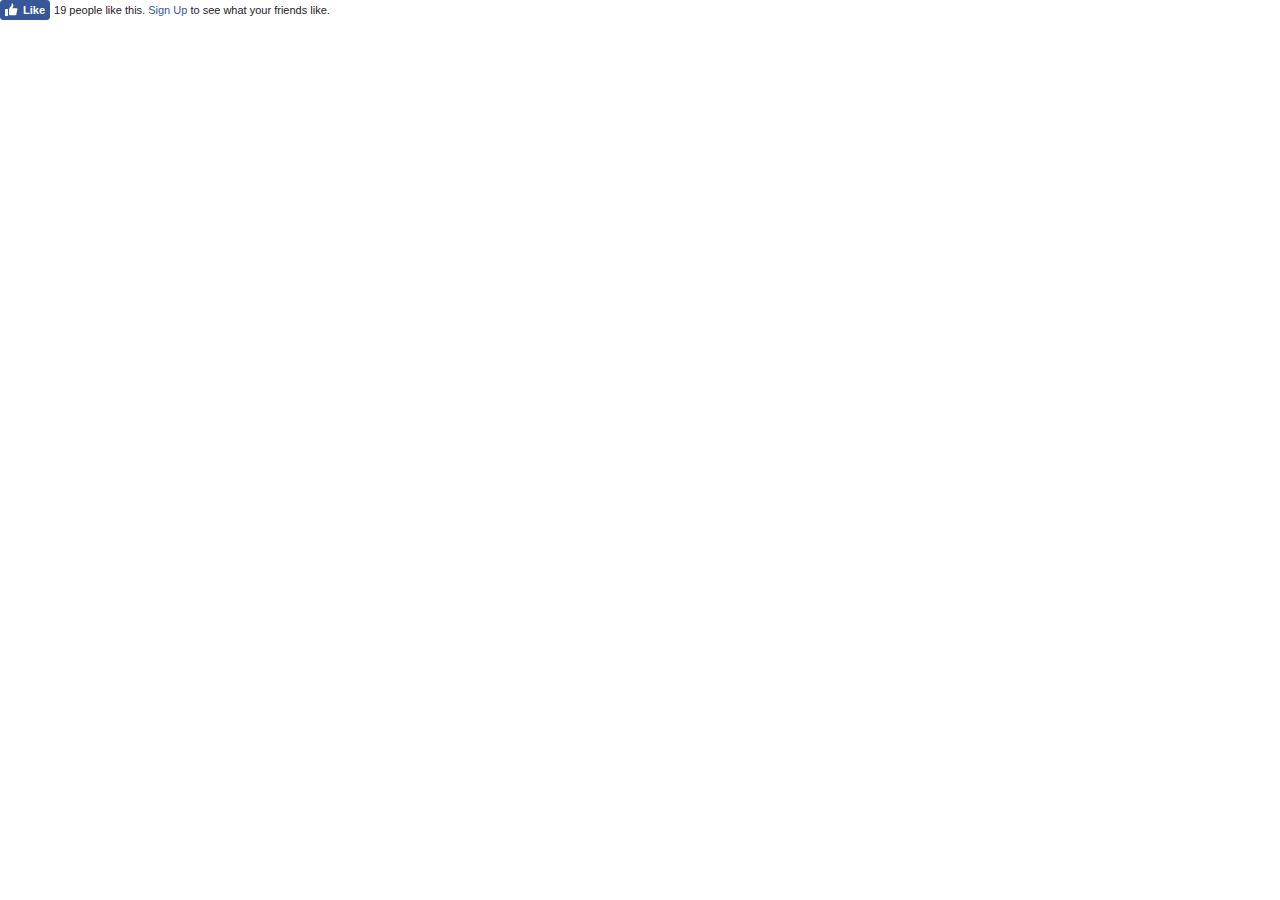
<file: iOS-Web-View/iOS-Web-View/Resources/http/Rise UP Inc. (Rise Up)_files/like.html>
<!DOCTYPE html>
<!-- saved from url=(0412)https://www.facebook.com/v2.0/plugins/like.php?action=like&app_id=&channel=https%3A%2F%2Fstaticxx.facebook.com%2Fconnect%2Fxd_arbiter%2Fr%2FlY4eZXm_YWu.js%3Fversion%3D42%23cb%3Df381b6931adb14%26domain%3Dr-up.jp%26origin%3Dhttps%253A%252F%252Fr-up.jp%252Ff20b6ec0e0637c%26relation%3Dparent.parent&container_width=183&href=https%3A%2F%2Fr-up.jp%2F&layout=standard&locale=en_US&sdk=joey&share=false&show_faces=false -->
<html lang="en" id="facebook" class="svg no_js"><head><meta http-equiv="Content-Type" content="text/html; charset=UTF-8"><meta name="referrer" content="origin-when-crossorigin" id="meta_referrer"><script>__DEV__=0;</script><title>Facebook</title><style>._32qa button{opacity:.4}._59ov{height:100%;height:910px;position:relative;top:-10px;width:100%}._5ti_{background-size:cover;height:100%;width:100%}._5tj2{height:900px}._2mm3 ._5a8u .uiBoxGray{background:#fff;margin:0;padding:12px}._2494{height:100vh}._2495{margin-top:-10px;top:10px}body.plugin{background:transparent;font-family:Helvetica, Arial, sans-serif;line-height:1.28;overflow:hidden;-webkit-text-size-adjust:none}.plugin,.plugin button,.plugin input,.plugin label,.plugin select,.plugin td,.plugin textarea{font-size:11px}body{background:#fff;color:#1d2129;direction:ltr;line-height:1.34;margin:0;padding:0;unicode-bidi:embed}body,button,input,label,select,td,textarea{font-family:Helvetica, Arial, sans-serif;font-size:12px}h1,h2,h3,h4,h5,h6{color:#1d2129;font-size:13px;margin:0;padding:0}h1{font-size:14px}h4,h5,h6{font-size:12px}p{margin:1em 0}a{color:#365899;cursor:pointer;text-decoration:none}button{margin:0}a:hover{text-decoration:underline}img{border:0}td,td.label{text-align:left}dd{color:#000}dt{color:#777}ul{list-style-type:none;margin:0;padding:0}abbr{border-bottom:none;text-decoration:none}hr{background:#d9d9d9;border-width:0;color:#d9d9d9;height:1px}.clearfix:after{clear:both;content:".";display:block;font-size:0;height:0;line-height:0;visibility:hidden}.clearfix{zoom:1}.datawrap{word-wrap:break-word}.word_break{display:inline-block}.flexchildwrap{min-width:0;word-wrap:break-word}.ellipsis{overflow:hidden;text-overflow:ellipsis;white-space:nowrap}.aero{opacity:.5}.column{float:left}.center{margin-left:auto;margin-right:auto}#facebook .hidden_elem{display:none !important}#facebook .invisible_elem{visibility:hidden}#facebook .accessible_elem{clip:rect(1px 1px 1px 1px);clip:rect(1px, 1px, 1px, 1px);height:1px;overflow:hidden;position:absolute;white-space:nowrap;width:1px}.direction_ltr{direction:ltr}.direction_rtl{direction:rtl}.text_align_ltr{text-align:left}.text_align_rtl{text-align:right}.pluginFontArial,.pluginFontArial button,.pluginFontArial input,.pluginFontArial label,.pluginFontArial select,.pluginFontArial td,.pluginFontArial textarea{font-family:Arial, sans-serif}.pluginFontLucida,.pluginFontLucida button,.pluginFontLucida input,.pluginFontLucida label,.pluginFontLucida select,.pluginFontLucida td,.pluginFontLucida textarea{font-family:Lucida Grande, sans-serif}.pluginFontSegoe,.pluginFontSegoe button,.pluginFontSegoe input,.pluginFontSegoe label,.pluginFontSegoe select,.pluginFontSegoe td,.pluginFontSegoe textarea{font-family:Segoe UI, sans-serif}.pluginFontTahoma,.pluginFontTahoma button,.pluginFontTahoma input,.pluginFontTahoma label,.pluginFontTahoma select,.pluginFontTahoma td,.pluginFontTahoma textarea{font-family:Tahoma, sans-serif}.pluginFontTrebuchet,.pluginFontTrebuchet button,.pluginFontTrebuchet input,.pluginFontTrebuchet label,.pluginFontTrebuchet select,.pluginFontTrebuchet td,.pluginFontTrebuchet textarea{font-family:Trebuchet MS, sans-serif}.pluginFontVerdana,.pluginFontVerdana button,.pluginFontVerdana input,.pluginFontVerdana label,.pluginFontVerdana select,.pluginFontVerdana td,.pluginFontVerdana textarea{font-family:Verdana, sans-serif}.pluginFontHelvetica,.pluginFontHelvetica button,.pluginFontHelvetica input,.pluginFontHelvetica label,.pluginFontHelvetica select,.pluginFontHelvetica td,.pluginFontHelvetica textarea{font-family:Helvetica, Arial, sans-serif}._2phz{padding:4px}._2ph-{padding:8px}._2ph_{padding:12px}._2pi0{padding:16px}._2pi1{padding:20px}._40c7{padding:24px}._2o1j{padding:36px}._2pi2{padding-bottom:4px;padding-top:4px}._2pi3{padding-bottom:8px;padding-top:8px}._2pi4{padding-bottom:12px;padding-top:12px}._2pi5{padding-bottom:16px;padding-top:16px}._2pi6{padding-bottom:20px;padding-top:20px}._2o1k{padding-bottom:24px;padding-top:24px}._2o1l{padding-bottom:36px;padding-top:36px}._2pi7{padding-left:4px;padding-right:4px}._2pi8{padding-left:8px;padding-right:8px}._2pi9{padding-left:12px;padding-right:12px}._2pia{padding-left:16px;padding-right:16px}._2pib{padding-left:20px;padding-right:20px}._2o1m{padding-left:24px;padding-right:24px}._2o1n{padding-left:36px;padding-right:36px}._2pic{padding-top:4px}._2pid{padding-top:8px}._2pie{padding-top:12px}._2pif{padding-top:16px}._2pig{padding-top:20px}._2owm{padding-top:24px}._2pih{padding-right:4px}._2pii{padding-right:8px}._2pij{padding-right:12px}._2pik{padding-right:16px}._2pil{padding-right:20px}._31wk{padding-right:24px}._2phb{padding-right:32px}._2pim{padding-bottom:4px}._2pin{padding-bottom:8px}._2pio{padding-bottom:12px}._2pip{padding-bottom:16px}._2piq{padding-bottom:20px}._2o1p{padding-bottom:24px}._4gao{padding-bottom:32px}._2pir{padding-left:4px}._2pis{padding-left:8px}._2pit{padding-left:12px}._2piu{padding-left:16px}._2piv{padding-left:20px}._2o1q{padding-left:24px}._2o1r{padding-left:36px}._51mz{border:0;border-collapse:collapse;border-spacing:0}._5f0n{table-layout:fixed;width:100%}.uiGrid .vTop{vertical-align:top}.uiGrid .vMid{vertical-align:middle}.uiGrid .vBot{vertical-align:bottom}.uiGrid .hLeft{text-align:left}.uiGrid .hCent{text-align:center}.uiGrid .hRght{text-align:right}._51mx:first-child>._51m-{padding-top:0}._51mx:last-child>._51m-{padding-bottom:0}._51mz ._51mw{padding-right:0}._51mz ._51m-:first-child{padding-left:0}._5f0v{outline:none}._3oxt{outline:1px dotted #3b5998;outline-color:invert}.webkit ._3oxt{outline:5px auto #5b9dd9}.win.webkit ._3oxt{outline-color:#e59700}._4qba{font-style:normal}._4qbb,._4qbc,._4qbd{background:none;font-style:normal;padding:0;width:auto}._4qbd{border-bottom:1px solid #f99}._4qbb,._4qbc{border-bottom:1px solid #999}._4qbb:hover,._4qbc:hover,._4qbd:hover{background-color:#fcc;border-top:1px solid #ccc;cursor:help}.uiLayer{outline:none}form{margin:0;padding:0}label{color:#666;cursor:default;font-weight:bold;vertical-align:middle}label input{font-weight:normal}textarea,.inputtext,.inputpassword{border:1px solid #bdc7d8;margin:0;padding:3px;-webkit-appearance:none;-webkit-border-radius:0}textarea{max-width:100%}select{border:1px solid #bdc7d8;padding:2px}.inputtext,.inputpassword{padding-bottom:4px}.inputtext:invalid,.inputpassword:invalid{box-shadow:none}.inputradio{padding:0;margin:0 5px 0 0;vertical-align:middle}.inputcheckbox{border:0;vertical-align:middle}.inputbutton,.inputsubmit{border-style:solid;border-width:1px;border-color:#dddfe2 #0e1f5b #0e1f5b #d9dfea;background-color:#3b5998;color:#fff;padding:2px 15px 3px 15px;text-align:center}.inputsubmit_disabled{background-color:#999;border-bottom:1px solid #000;border-right:1px solid #666;color:#fff}.inputaux{background:#e9ebee;border-color:#e9ebee #666 #666 #e7e7e7;color:#000}.inputaux_disabled{color:#999}.inputsearch{background:#ffffff url(https://www.facebook.com/rsrc.php/v3/yL/r/unHwF9CkMyM.png) no-repeat left 4px;padding-left:17px}.inlineBlock{display:inline-block;zoom:1}._2tga{background:#4267b2;border:1px solid #4267b2;color:#fff;cursor:pointer;font-family:Helvetica, Arial, sans-serif;-webkit-font-smoothing:antialiased;margin:0;-webkit-user-select:none;white-space:nowrap}._2tga.active{background:#4080ff;border:1px solid #4080ff}._2tga._4kae.active,._2tga._4kae.active:hover{background:#577fbc;border:1px solid #577fbc}._2tga._49ve{border-radius:3px;font-size:11px;height:20px;padding:0 0 0 2px}.chrome ._2tga._49ve{padding-bottom:1px}._2tga._3e2a{border-radius:4px;font-size:13px;height:28px;padding:0 4px 0 6px}._2tga._5n6f{border-top-left-radius:0;border-top-right-radius:0}._2tga:hover{background:#365899;border:1px solid #365899}._2tga:active{background:#577fbc;border:1px solid #577fbc}._2tga:focus{outline-color:transparent;outline-style:none}._2tga.active:hover{background:#4080ff;border:1px solid #4080ff}._11qm{background:#fff;border:1px solid #ced0d4;color:#4267b2}._11qm:hover{background:#f6f7f9;border:1px solid #ced0d4}._11qm.active{border:1px solid #4080ff;color:#fff}._3oi2{background:#0084ff;border:1px solid #0084ff;color:#fff}._3oi2:hover{background:#0077e5;border:1px solid #0077e5}._3e2a ._3jn-{position:relative;top:-1px}._3jn-{height:16px;vertical-align:middle;width:16px}._3jn_{background:none;display:none;height:28px;left:-6px;position:absolute;top:-6px;width:28px}@keyframes burst{from{background-position:0 0}to{background-position:-616px 0}}._2tga.is_animating ._3jn_{animation:burst .24s steps(22) forwards;background:url(https://www.facebook.com/rsrc.php/v3/ys/r/B4-pzLJTRP0.png) no-repeat;background-position:0 0;background-size:616px 28px;display:inline-block;zoom:1}._49ve._2tga.is_animating ._3jn_{left:-6px;position:relative;top:-6px}._49vg,._5n2y{vertical-align:middle}._2tga ._5n2y,._2tga.active ._49vg,._2tga.active.is_animating ._5n2y{display:none}._2tga ._49vg,._2tga.active ._5n2y,._2tga.active:hover ._4kag{display:inline-block;zoom:1}#facebook ._2tga span._49vh,#facebook ._2tga span._5n6h,._49vh,._5n6h{font-family:Helvetica, Arial, sans-serif;vertical-align:middle}._49vh{font-weight:bold}._5n6h{font-weight:normal}._5n6j{border-radius:3px;height:20px;line-height:20px}._5n6k{border-radius:4px;height:30px;line-height:30px}._5n6l{background:#fff;border:1px solid #90949c;border-bottom:none;border-bottom-left-radius:0;border-bottom-right-radius:0;box-sizing:border-box;color:#1d2129;text-align:center;width:100%}._2tga ._1pbq{height:16px;width:16px}.no_svg ._2tga ._1pbq,.svg ._2tga ._1pbs{display:none}._2n-v ._49vh{padding-left:2px}._4mr9{-webkit-touch-callout:none;-webkit-user-select:none}._4mra{-webkit-touch-callout:default;-webkit-user-select:auto}._li._li._li{overflow:initial}._42ft{cursor:pointer;display:inline-block;text-decoration:none;white-space:nowrap}._42ft:hover{text-decoration:none}._42ft+._42ft{margin-left:4px}._42fr,._42fs{cursor:default}._2agf{word-wrap:normal}._2agf._4o_4{display:inline-flex}._55pe{display:inline-block;overflow:hidden;text-overflow:ellipsis;vertical-align:top;white-space:nowrap}.textMetrics{border:none;height:1px;overflow:hidden;padding:0;position:absolute;top:-9999999px}.textMetricsInline{white-space:pre}._1f8a{display:inline;float:left}._1f8b{float:left}</style><script>window.ServerJSQueue=function(){var a=[],b,c;return{add:function(d){if(!b)a.push(d);else typeof d==="function"?d():b.handle(d)},run:function(){if(!window.require)return;var d;c=window.require("ServerJSDefine");for(d=0;d<a.length;d++)if(a[d].define&&typeof a[d]!=="function"){c.handleDefines(a[d].define);delete a[d].define}b=new(window.require("ServerJS"))();for(d=0;d<a.length;d++)typeof a[d]==="function"?a[d]():b.handle(a[d])}}}();document.write=function(){};window.onloadRegister_DEPRECATED=function(){};window.onafterloadRegister_DEPRECATED=function(){};window.ServerJSAsyncLoader=function(){var a=false,b=false,c={loaded:1,complete:1},d=function(){},e=document,f=false,g=false;function h(){if(e.readyState in c){e.detachEvent("onreadystatechange",h);d("t_domcontent")}}function i(){if(!g&&window._cavalry&&a&&b){d("t_layout");d("t_onload");d("t_paint");_cavalry.send();g=true}}function j(){if(!f&&b){f=true;ServerJSQueue.run()}}function k(o,p){if("onreadystatechange"in o)o.onreadystatechange=function(){if(o.readyState in c){o.onreadystatechange=null;p()}};else if(o.addEventListener){var q=function(){p();o.removeEventListener("load",q,false)};o.addEventListener("load",q,false)}}function l(o){var p=e.createElement("script");if(p.readyState&&p.readyState==="uninitialized"){k(p,function(){b=true;i()});p.src=o;return true}else if(typeof XMLHttpRequest!=="undefined"){var q=new XMLHttpRequest();if("withCredentials"in q){q.onloadend=function(){b=true;i()};q.open("GET",o,true);q.send(null);return true}}}function m(){e.onkeydown=e.onmouseover=e.onclick=onfocus=null;ServerJSAsyncLoader.execute()}function n(){if(e.body.offsetWidth===0||e.body.offsetHeight===0)m()}if(window._cavalry){d=function(o){_cavalry.log(o)};if(window.addEventListener)window.addEventListener("DOMContentLoaded",function(){d("t_domcontent")},false);else if(e.attachEvent)e.attachEvent("onreadystatechange",h)}window.onload=function(){a=true;j();i()};return{ondemandjs:null,run:function(o){this.file=o;this.execute()},load:function(o){this.file=o;if(!l(o)){this.run(o);return}window.onload=function(){a=true;i();n()};e.onkeydown=e.onmouseover=e.onclick=onfocus=m},execute:function(o){var p=e.createElement("script");p.src=ServerJSAsyncLoader.file;p.async=true;k(p,function(){b=true;j();o&&o();i()});e.getElementsByTagName("head")[0].appendChild(p)},wakeUp:function(o,p,q){function r(){window.require("Arbiter").inform(o,p,q)}if(f)r();else this.execute(r)}}}();ServerJSAsyncLoader.load("https:\/\/www.facebook.com\/rsrc.php\/v3ijLc4\/y5\/l\/en_US\/ABUULjdp61u.js");</script><script>ServerJSQueue.add(function(){requireLazy(["gkx"], function(gkx) {gkx.add({"AT4kYIk7PhRqUACJJM8qs58t-WNCoM2ZYe35b1xv03xf3OtmC7RfXVIT9hWB6yTOgfA":{"result":false,"hash":"AT521CwGxUK0ZrB8"},"AT6ospK-Tdqu5qRhy-TcAU0nIA_ctyO-ghWqmAEjf7bDt3FzGNFL8C4Kn6qbsJrp6oPJYeq6bUEntlvCEgoH4eYQlTJ0DsJar1ZABa0GLxyieQ":{"result":true,"hash":"AT7bVVRhTBqhLJ8u"},"AT6Afdq0Tt2jEesGOMGnSRKoZIl2eQfQBS7ISXiYFG3RHN4ykkPiZeyWuKALtD0ObEVGeeZuAFKdYpfxlBzUUPkd":{"result":false,"hash":"AT6tCPBIsGnlA-Zb"},"AT7IsskI4XB9V3_ZpKFnRxAvs6BVPIgSDbDcq24b8ToUAOY2pCaSzuagN7f_cNx9vGp7vgNftn1_SRfogFUNGS0K":{"result":false,"hash":"AT7rP3D-h22jE8p3"},"AT52sTP_5lkBPKbNz2mUZWsbcEDkBzQg0lQckIsVf32rCwFPbCAUTv2-qAeYwt3QMKM":{"result":false,"hash":"AT6TbBzTXgdxa6bi"},"AT68bJwSI-83elN-7JSMMH9zt32KbiF6pW-XMlf6NViAJ3CbAk_16Vq8cK1tl1029_ApvFwINR8hmoci3nMKFTDhDCBp1wrvYQbOKq0pCjZpqA":{"result":false,"hash":"AT51oosjsZBoROFQ"},"AT6DanO60hgFT7juQEF_b5acv5amdrLzodvaFbz5tWF8DGQCmmf0_a7wsRZnn4yNp9kI3S6KXc87dzKSPpUSy11k":{"result":false,"hash":"AT5LNCFxo8KU8ROA"}});});});ServerJSQueue.add({"require":[["markJSEnabled"],["lowerDomain"]]});</script><script>(function(){var a=document.createElement("div");a.innerHTML="<svg/>";if(a.firstChild&&a.firstChild.namespaceURI==="http://www.w3.org/2000/svg"){var b=document.documentElement;b.className=b.className.replace("no_svg","svg")}})();</script></head><body dir="ltr" class="plugin _4mr9 chrome webkit mac x1 Locale_en_US"><div class="_li"><div class="pluginSkinLight pluginFontHelvetica"><div><table class="uiGrid _51mz" cellspacing="0" cellpadding="0" id="u_0_0" style="width: 450px;"><tbody><tr class="_51mx"><td class="_51m- _51mw"><table class="uiGrid _51mz" cellspacing="0" cellpadding="0"><tbody><tr class="_51mx"><td class="_51m- vTop hCent"><div><form rel="async" ajaxify="/plugins/like/connect" method="post" action="https://www.facebook.com/plugins/like/connect" onsubmit="return window.Event &amp;&amp; Event.__inlineSubmit &amp;&amp; Event.__inlineSubmit(this,event)" id="u_0_1"><input type="hidden" name="lsd" autocomplete="off"><input type="hidden" autocomplete="off" name="href" value="https://r-up.jp/"><input type="hidden" autocomplete="off" name="new_ui" value="true"><button type="submit" class="inlineBlock _2tga _49ve" title="Like | 株式会社Rise UP (ライズアップ)" id="u_0_2"><div class=""><span class="_3jn- inlineBlock"><span class="_3jn_"></span><span class="_49vg"><svg xmlns="http://www.w3.org/2000/svg" viewBox="0 0 16 16" class="_1pbq" color="#ffffff"><path fill="#ffffff" fill-rule="evenodd" d="M4.55,7 C4.7984,7 5,7.23403636 5,7.52247273 L5,13.4775273
          C5,13.7659636 4.7984,14 4.55,14 L2.45,14 C2.2016,14 2,13.7659636
          2,13.4775273 L2,7.52247273 C2,7.23403636 2.2016,7 2.45,7 L4.55,7 Z
          M6.54470232,13.2 C6.24016877,13.1641086 6.01734614,12.8982791
          6,12.5737979 C6.01734614,12.5737979 6.01344187,9.66805666 6,8.14398693
          C6.01344187,7.61903931 6.10849456,6.68623352 6.39801308,6.27384278
          C7.10556287,5.26600749 7.60281698,4.6079584 7.89206808,4.22570082
          C8.18126341,3.8435016 8.52813047,3.4708734 8.53777961,3.18572676
          C8.55077527,2.80206854 8.53655255,2.79471518 8.53777961,2.35555666
          C8.53900667,1.91639814 8.74565444,1.5 9.27139313,1.5 C9.52544997,1.5
          9.7301456,1.55690094 9.91922413,1.80084547 C10.2223633,2.15596568
          10.4343097,2.71884727 10.4343097,3.60971169 C10.4343097,4.50057612
          9.50989975,6.1729303 9.50815961,6.18 C9.50815961,6.18
          13.5457098,6.17908951 13.5464084,6.18 C14.1635544,6.17587601
          14.5,6.72543196 14.5,7.29718426 C14.5,7.83263667 14.1341135,8.27897346
          13.6539433,8.3540827 C13.9452023,8.49286263 14.1544715,8.82364675
          14.1544715,9.20555417 C14.1544715,9.68159617 13.8293011,10.0782687
          13.3983805,10.1458495 C13.6304619,10.2907572 13.7736931,10.5516845
          13.7736931,10.847511 C13.7736931,11.2459343 13.5138356,11.5808619
          13.1594388,11.6612236 C13.3701582,11.7991865 13.5063617,12.0543945
          13.5063617,12.3429843 C13.5063617,12.7952155 13.1715421,13.1656844
          12.7434661,13.2 L6.54470232,13.2 Z"></path></svg><img class="_1pbs inlineBlock img" src="./lH1ibRl5GKq.png" alt="" width="16" height="16"></span></span><span class="_49vh _2pi7">Like</span></div></button><input type="hidden" autocomplete="off" name="action" value="like"><input type="hidden" autocomplete="off" name="nobootload"><input type="hidden" autocomplete="off" name="iframe_referer" value="https://r-up.jp/"><input type="hidden" autocomplete="off" name="r_ts" value="1519269174"><input type="hidden" autocomplete="off" name="ref"><input type="hidden" autocomplete="off" name="xfbml" value="1"><input type="hidden" autocomplete="off" name="version" value="v2.5"></form></div></td><td class="_51m- _2pir _51mw"><div><span class="hidden_elem" id="u_0_3">You and 19 others like this.</span><span id="u_0_4"><span>19 people like this.</span> <span><a href="https://www.facebook.com/campaign/landing.php?campaign_id=137675572948107&amp;partner_id=r-up.jp&amp;placement=like_plugin&amp;extra_1=https%3A%2F%2Fr-up.jp%2F&amp;extra_2=JP" target="_blank">Sign Up</a> to see what your friends like.</span></span></div></td></tr></tbody></table></td></tr></tbody></table><script>(function(width, height, id, callback, origin, domain) { if(id){var e=document.getElementById(id);if(width!==-1)e.style.width=width+"px";else{width=e.offsetWidth;if(window.getComputedStyle){var computed=getComputedStyle(e);if(computed)width=Math.ceil(parseFloat(computed.width))||e.offsetWidth}}if(height===-1)height=e.offsetHeight}var message="type=resize&cb="+callback+"&width="+width+"&height="+height;; var captures=window.location.hostname.match(/\.(facebook\.sg|facebookcorewwwi\.onion)$/);document.domain=captures?captures[1]:"facebook.com";(function(){var a=window.opener||window.parent,b="fb_xdm_frame_"+location.protocol.replace(":","");function c(){try{a.frames[b].proxyMessage(message,origin)}catch(e){setTimeout(c,100)}}function d(){__fbNative.postMessage(message,origin)}if(window==top&&/FBAN\/\w+;/i.test(navigator.userAgent))if(window.__fbNative&&__fbNative.postMessage)d();else window.addEventListener("fbNativeReady",d);else c()})();; })(450, -1, "u_0_0", "f381b6931adb14", "https:\/\/r-up.jp", "r-up.jp");</script></div></div></div><script>function envFlush(a){function b(c){for(var d in a)c[d]=a[d]}if(window.requireLazy)window.requireLazy(["Env"],b);else{window.Env=window.Env||{};b(window.Env)}}envFlush({"ajaxpipe_token":"AXgJ2sIQXUOVEtXS","no_cookies":1});</script><script>ServerJSQueue.add(function(){requireLazy(["Bootloader"], function(Bootloader) {Bootloader.enableBootload({"ExceptionDialog":{"resources":[],"module":1},"React":{"resources":[],"module":1},"AsyncDOM":{"resources":[],"module":1},"ConfirmationDialog":{"resources":[],"module":1},"Dialog":{"resources":[],"module":1},"QuickSandSolver":{"resources":[],"module":1},"ErrorSignal":{"resources":[],"module":1},"ReactDOM":{"resources":[],"module":1},"KeyEventTypedLogger":{"resources":[],"module":1},"SimpleXUIDialog":{"resources":[],"module":1},"XUIButton.react":{"resources":[],"module":1},"XUIDialogButton.react":{"resources":[],"module":1},"CSSFade":{"resources":[],"module":1},"Banzai":{"resources":[],"module":1},"BanzaiODS":{"resources":[],"module":1},"BanzaiStream":{"resources":[],"module":1},"ResourceTimingBootloaderHelper":{"resources":[],"module":1},"SnappyCompressUtil":{"resources":[],"module":1},"TimeSliceHelper":{"resources":[],"module":1},"AsyncSignal":{"resources":[],"module":1},"XLinkshimLogController":{"resources":[],"module":1},"TimeSliceInteractionsLiteTypedLogger":{"resources":[],"module":1},"WebSpeedInteractionsTypedLogger":{"resources":[],"module":1}});});});</script><script>ServerJSQueue.add({"instances":[["__inst_4a444623_0_0",["PluginConnectButtonResize","__elem_e6069d9f_0_0"],[{"__m":"__elem_e6069d9f_0_0"},null,450],1],["__inst_f1373dba_0_0",["PluginIconButton","__elem_0cdc66ad_0_0"],[{"__m":"__elem_0cdc66ad_0_0"},true,null,null],2]],"elements":[["__elem_e6069d9f_0_0","u_0_0",1],["__elem_835c633a_0_0","u_0_1",1],["__elem_0cdc66ad_0_0","u_0_2",1],["__elem_12bdb042_0_0","u_0_3",1],["__elem_2a23d31e_0_0","u_0_4",1]],"require":[["UnverifiedXD","setChannelUrl",[],["https:\/\/staticxx.facebook.com\/connect\/xd_arbiter\/r\/lY4eZXm_YWu.js?version=42#cb=f381b6931adb14&domain=r-up.jp&origin=https\u00253A\u00252F\u00252Fr-up.jp\u00252Ff20b6ec0e0637c&relation=parent.parent"]],["PluginXDReady"],["__inst_4a444623_0_0"],["PluginReturn","syncPlugins",[],[]],["WebPixelRatio","startDetecting",[],[1]],["PluginConnectButtonWrapIconButton","initializeButton",["__elem_835c633a_0_0","__inst_f1373dba_0_0"],[{"__m":"__elem_835c633a_0_0"},{"__m":"__inst_f1373dba_0_0"},false,false,false,"https:\/\/r-up.jp\/","like","like","Like | \u682a\u5f0f\u4f1a\u793eRise UP (\u30e9\u30a4\u30ba\u30a2\u30c3\u30d7)","Unlike",false]],["__inst_f1373dba_0_0"],["PluginConnection","init",["__elem_12bdb042_0_0","__elem_2a23d31e_0_0"],[[["https:\/\/r-up.jp\/",{"__m":"__elem_12bdb042_0_0"},"hidden_elem","platform\/plugins\/disconnect"],["https:\/\/r-up.jp\/",{"__m":"__elem_2a23d31e_0_0"},"hidden_elem","platform\/plugins\/connect"]]]],["AsyncSignal"],["NavigationMetrics","setPage",[],[{"page":"\/v2.0\/plugins\/like.php","page_type":"widget","page_uri":"https:\/\/www.facebook.com\/plugins\/like.php?action=like&app_id&channel=https\u00253A\u00252F\u00252Fstaticxx.facebook.com\u00252Fconnect\u00252Fxd_arbiter\u00252Fr\u00252FlY4eZXm_YWu.js\u00253Fversion\u00253D42\u002523cb\u00253Df381b6931adb14\u002526domain\u00253Dr-up.jp\u002526origin\u00253Dhttps\u0025253A\u0025252F\u0025252Fr-up.jp\u0025252Ff20b6ec0e0637c\u002526relation\u00253Dparent.parent&container_width=183&href=https\u00253A\u00252F\u00252Fr-up.jp\u00252F&layout=standard&locale=en_US&sdk=joey&share=false&show_faces=false","serverLID":"6525211418257672404"}]]],"define":[["DataStoreConfig",[],{"useExpando":true},2915],["LinkReactUnsafeHrefConfig",[],{"LinkHrefChecker":null},1182],["LinkshimHandlerConfig",[],{"supports_meta_referrer":true,"default_meta_referrer_policy":"origin-when-crossorigin","switched_meta_referrer_policy":"origin","link_react_default_hash":"ATMoDTt4of_CTZv3zJOeXRdjiVWrr1b0ec-DgrlEzj4n3yTYv73SN625bFntBQuOXua_PEC9qwjbvbYDfuKURe-MAzlIr1d8JcTmlRgemB1IJ5op","untrusted_link_default_hash":"ATN88ezODHviyMdGmpUNcAHWb4TLK1IXevcPJL373JME7hnEm86D0dbLkNka-Hmqpe4WeZnCOC8VIQDzYxNJyWWnX_BmR5BkYXzgfGBgcrynKng-","linkshim_host":"l.facebook.com","use_rel_no_opener":true,"always_use_https":true,"onion_always_shim":true,"middle_click_requires_event":true},27],["BootloaderConfig",[],{"jsRetries":null,"jsRetryAbortNum":2,"jsRetryAbortTime":5,"payloadEndpointURI":"https:\/\/www.facebook.com\/ajax\/haste-response\/","assumeNotNonblocking":false,"assumePermanent":false,"skipEndpoint":true},329],["CSSLoaderConfig",[],{"timeout":5000,"modulePrefix":"BLCSS:","loadEventSupported":true},619],["CurrentCommunityInitialData",[],{},490],["CurrentUserInitialData",[],{"USER_ID":"0","ACCOUNT_ID":"0","NAME":"","SHORT_NAME":null,"IS_MESSENGER_ONLY_USER":false},270],["DTSGInitialData",[],{},258],["ISB",[],{},330],["LSD",[],{},323],["SiteData",[],{"server_revision":3665577,"client_revision":3665577,"tier":"","push_phase":"C3","pkg_cohort":"PHASED:plugin_like_pkg","pkg_cohort_key":"__pc","haste_site":"www","be_mode":-1,"be_key":"__be","is_rtl":false,"vip":"157.240.15.35"},317],["SprinkleConfig",[],{"param_name":"jazoest"},2111],["CoreWarningGK",[],{"forceWarning":false},725],["BanzaiConfig",[],{"EXPIRY":86400000,"MAX_SIZE":10000,"MAX_WAIT":150000,"RESTORE_WAIT":150000,"blacklist":["time_spent"],"gks":{"boosted_component":true,"boosted_pagelikes":true,"jslogger":true,"mercury_send_error_logging":true,"platform_oauth_client_events":true,"visibility_tracking":true,"graphexplorer":true,"gqls_web_logging":true,"sticker_search_ranking":true}},7],["UserAgentData",[],{"browserArchitecture":"32","browserFullVersion":"64.0.3282.167","browserMinorVersion":0,"browserName":"Chrome","browserVersion":64,"deviceName":"Unknown","engineName":"WebKit","engineVersion":"537.36","platformArchitecture":"32","platformName":"Mac OS X","platformVersion":"10.13","platformFullVersion":"10.13.3"},527],["ZeroRewriteRules",[],{"rewrite_rules":{},"whitelist":{"\/hr\/r":1,"\/hr\/p":1,"\/zero\/unsupported_browser\/":1,"\/zero\/policy\/optin":1,"\/zero\/optin\/write\/":1,"\/zero\/optin\/legal\/":1,"\/zero\/optin\/free\/":1,"\/about\/privacy\/":1,"\/zero\/toggle\/welcome\/":1,"\/work\/landing":1,"\/work\/login\/":1,"\/work\/email\/":1,"\/ai.php":1,"\/js_dialog_resources\/dialog_descriptions_android.json":1,"\/connect\/jsdialog\/MPlatformAppInvitesJSDialog\/":1,"\/connect\/jsdialog\/MPlatformOAuthShimJSDialog\/":1,"\/connect\/jsdialog\/MPlatformLikeJSDialog\/":1,"\/qp\/interstitial\/":1,"\/qp\/action\/redirect\/":1,"\/qp\/action\/close\/":1,"\/zero\/support\/ineligible\/":1,"\/zero_balance_redirect\/":1,"\/zero_balance_redirect":1,"\/l.php":1,"\/lsr.php":1,"\/ajax\/dtsg\/":1,"\/checkpoint\/block\/":1,"\/exitdsite":1,"\/zero\/balance\/pixel\/":1,"\/zero\/balance\/":1,"\/zero\/balance\/carrier_landing\/":1,"\/tr":1,"\/tr\/":1,"\/sem_campaigns\/sem_pixel_test\/":1,"\/bookmarks\/flyout\/body\/":1,"\/zero\/subno\/":1,"\/confirmemail.php":1,"\/policies\/":1}},1478],["AsyncRequestConfig",[],{"retryOnNetworkError":"1","logAsyncRequest":false,"immediateDispatch":false,"useFetchStreamAjaxPipeTransport":false},328],["PromiseUsePolyfillSetImmediateGK",[],{"www_always_use_polyfill_setimmediate":false},2190],["TimeSliceInteractionSV",[],{"on_demand_reference_counting":true,"on_demand_profiling_counters":true,"default_rate":1000,"lite_default_rate":100,"interaction_to_coinflip":{"ADS_INTERFACES_INTERACTION":1,"ads_perf_scenario":1,"ads_wait_time":1,"async_request":0,"video_psr":1000000,"video_stall":2500000,"snowlift_open_autoclosed":0,"Event":100,"cms_editor":1,"page_messaging_shortlist":1,"ffd_chart_loading":1,"pixelcloud_view_performance":25,"internsearch_initial_page_load":1,"tasks_initial_page_load":10,"tasks_initial_page_load_modern":10,"watch_carousel_left_scroll":1,"watch_carousel_right_scroll":1,"watch_sections_load_more":1,"watch_discover_scroll":1,"fbpkg_ui":1,"sevmanager_powersearch_initial_page_load":10,"backbone_ui":1},"interaction_to_lite_coinflip":{"ADS_INTERFACES_INTERACTION":0,"ads_perf_scenario":0,"ads_wait_time":0,"Event":1,"video_psr":0,"video_stall":0},"enable_heartbeat":true,"maxBlockMergeDuration":0,"maxBlockMergeDistance":0,"user_timing_coinflip":50,"enable_banzai_stream":true,"banzai_stream_coinflip":1,"compression_enabled":true,"ref_counting_fix":true,"ref_counting_cont_fix":false,"also_record_new_timeslice_format":false},2609],["SessionNameConfig",[],{"seed":"0nyr"},757],["ZeroCategoryHeader",[],{},1127],["TrackingConfig",[],{"domain":"https:\/\/pixel.facebook.com"},325],["BigPipeExperiments",[],{"link_images_to_pagelets":false},907],["KSConfig",[],{"killed":{"__set":["POCKET_MONSTERS_CREATE","POCKET_MONSTERS_DELETE","VIDEO_DIMENSIONS_FROM_PLAYER_IN_UPLOAD_DIALOG","PREVENT_INFINITE_URL_REDIRECT","POCKET_MONSTERS_UPDATE_NAME","FIM_IPATCH_DEVICE_LIST_LOAD_CIRCUIT_INFO_PER_DEVICE"]}},2580],["ErrorSignalConfig",[],{"uri":"https:\/\/error.facebook.com\/common\/scribe_endpoint.php"},319],["ServerNonce",[],{"ServerNonce":"Zu23dx9kJUX3Ra533xE0G8"},141],["HotReloadConfig",[],{"isEnabled":false},2649],["ReactFiberErrorLoggerConfig",[],{"bugNubClickTargetClassName":null,"enableDialog":false},2115],["ServiceWorkerBackgroundSyncBanzaiGK",[],{"sw_background_sync_banzai":false},1621],["CookieCoreConfig",[],{"a11y":{},"act":{},"c_user":{},"ddid":{"p":"\/deferreddeeplink\/","t":2419200},"dpr":{"t":604800},"js_ver":{"t":604800},"locale":{"t":604800},"lh":{"t":604800},"m_pixel_ratio":{"t":604800},"noscript":{},"pnl_data2":{"t":2},"presence":{},"rdir":{},"sW":{},"sfau":{},"wd":{"t":604800},"x-referer":{},"x-src":{"t":1}},2104],["FbtLogger",[],{"logger":null},288],["FbtQTOverrides",[],{"overrides":{}},551],["FbtResultGK",[],{"shouldReturnFbtResult":true,"inlineMode":"NO_INLINE"},876],["IntlHoldoutGK",[],{"inIntlHoldout":false},2827],["IntlViewerContext",[],{"GENDER":3},772],["NumberFormatConfig",[],{"decimalSeparator":".","numberDelimiter":",","minDigitsForThousandsSeparator":4,"switchImplementationGK":true,"standardDecimalPatternInfo":{"primaryGroupSize":3,"secondaryGroupSize":3},"numberingSystemData":null},54],["IntlPhonologicalRules",[],{"meta":{"\/_B\/":"([.,!?\\s]|^)","\/_E\/":"([.,!?\\s]|$)"},"patterns":{"\/\u0001(.*)('|&#039;)s\u0001(?:'|&#039;)s(.*)\/":"\u0001$1$2s\u0001$3","\/_\u0001([^\u0001]*)\u0001\/":"javascript"}},1496],["EventConfig",[],{"sampling":{"bandwidth":0,"play":0,"playing":0,"progress":0,"pause":0,"ended":0,"seeked":0,"seeking":0,"waiting":0,"loadedmetadata":0,"canplay":0,"selectionchange":0,"change":0,"timeupdate":2000000,"adaptation":0,"focus":0,"blur":0,"load":0,"error":0,"message":0,"abort":0,"storage":0,"scroll":200000,"mousemove":20000,"mouseover":10000,"mouseout":10000,"mousewheel":1,"MSPointerMove":10000,"keydown":0.1,"click":0.02,"mouseup":0.02,"__100ms":0.001,"__default":5000,"__min":100,"__interactionDefault":200,"__eventDefault":100000},"page_sampling_boost":1,"interaction_regexes":{"BlueBarAccountChevronMenu":" _5lxs(?: .*)?$","BlueBarHomeButton":" _bluebarLinkHome__interaction-root(?: .*)?$","BlueBarProfileLink":" _1k67(?: .*)?$","ReactComposerSproutMedia":" _1pnt(?: .*)?$","ReactComposerSproutAlbum":" _1pnu(?: .*)?$","ReactComposerSproutNote":" _3-9x(?: .*)?$","ReactComposerSproutLocation":" _1pnv(?: .*)?$","ReactComposerSproutActivity":" _1pnz(?: .*)?$","ReactComposerSproutPeople":" _1pn-(?: .*)?$","ReactComposerSproutLiveVideo":" _5tv7(?: .*)?$","ReactComposerSproutMarkdown":" _311p(?: .*)?$","ReactComposerSproutFormattedText":" _mwg(?: .*)?$","ReactComposerSproutSticker":" _2vri(?: .*)?$","ReactComposerSproutSponsor":" _5t5q(?: .*)?$","ReactComposerSproutEllipsis":" _1gr3(?: .*)?$","ReactComposerSproutContactYourRepresentative":" _3cnv(?: .*)?$","ReactComposerSproutFunFact":" _2_xs(?: .*)?$","TextExposeSeeMoreLink":" see_more_link(?: .*)?$","SnowliftBigCloseButton":"(?: _xlt(?: .*)? _418x(?: .*)?$| _418x(?: .*)? _xlt(?: .*)?$)","SnowliftPrevPager":"(?: snowliftPager(?: .*)? prev(?: .*)?$| prev(?: .*)? snowliftPager(?: .*)?$)","SnowliftNextPager":"(?: snowliftPager(?: .*)? next(?: .*)?$| next(?: .*)? snowliftPager(?: .*)?$)","SnowliftFullScreenButton":"#fbPhotoSnowliftFullScreenSwitch .*","PrivacySelectorMenu":"(?: _57di(?: .*)? _2wli(?: .*)?$| _2wli(?: .*)? _57di(?: .*)?$)","ReactComposerFeedXSprouts":" _nh6(?: .*)?$","SproutsComposerStatusTab":" _sg1(?: .*)?$","SproutsComposerLiveVideoTab":" _sg1(?: .*)?$","SproutsComposerAlbumTab":" _sg1(?: .*)?$","composerAudienceSelector":" _ej0(?: .*)?$","FeedHScrollAttachmentsPrevPager":" _1qqy(?: .*)?$","FeedHScrollAttachmentsNextPager":" _1qqz(?: .*)?$","fbFeedPageletStory":"(?: _5jmm(?: .*)? _5pat(?: .*)? _3lb4(?: .*)?$| _5pat(?: .*)? _5jmm(?: .*)? _3lb4(?: .*)?$| _3lb4(?: .*)? _5jmm(?: .*)? _5pat(?: .*)?$| _5jmm(?: .*)? _3lb4(?: .*)? _5pat(?: .*)?$| _5pat(?: .*)? _3lb4(?: .*)? _5jmm(?: .*)?$| _3lb4(?: .*)? _5pat(?: .*)? _5jmm(?: .*)?$)","DockChatTabFlyout":" fbDockChatTabFlyout(?: .*)?$","PrivacyLiteJewel":" _59fc(?: .*)?$","ActorSelector":" _6vh(?: .*)?$","LegacyMentionsInput":"(?: ReactLegacyMentionsInput(?: .*)? uiMentionsInput(?: .*)? _2xwx(?: .*)?$| uiMentionsInput(?: .*)? ReactLegacyMentionsInput(?: .*)? _2xwx(?: .*)?$| _2xwx(?: .*)? ReactLegacyMentionsInput(?: .*)? uiMentionsInput(?: .*)?$| ReactLegacyMentionsInput(?: .*)? _2xwx(?: .*)? uiMentionsInput(?: .*)?$| uiMentionsInput(?: .*)? _2xwx(?: .*)? ReactLegacyMentionsInput(?: .*)?$| _2xwx(?: .*)? uiMentionsInput(?: .*)? ReactLegacyMentionsInput(?: .*)?$)","UFIActionLinksEmbedLink":" _2g1w(?: .*)?$","UFIPhotoAttachLink":" UFIPhotoAttachLinkWrapper(?: .*)?$","UFILikeLink":"(?: UFILikeLink(?: .*)? _48-k(?: .*)?$| _48-k(?: .*)? UFILikeLink(?: .*)?$)","UFIMentionsInputProxy":" _1osa(?: .*)?$","UFIMentionsInputDummy":" _1osc(?: .*)?$","UFIOrderingModeSelector":" _3scp(?: .*)?$","UFIPager":"(?: UFIPagerRow(?: .*)? UFIRow(?: .*)?$| UFIRow(?: .*)? UFIPagerRow(?: .*)?$)","UFIReplyRow":"(?: UFIReplyRow(?: .*)? UFICommentReply(?: .*)?$| UFICommentReply(?: .*)? UFIReplyRow(?: .*)?$)","UFIReplySocialSentence":" UFIReplySocialSentenceRow(?: .*)?$","UFIShareLink":" _5f9b(?: .*)?$","UFIStickerButton":" UFICommentStickerButton(?: .*)?$","MentionsInput":" _5yk1(?: .*)?$","FantaChatTabRoot":" _3_9e(?: .*)?$","SnowliftViewableRoot":" _2-sx(?: .*)?$","ReactBlueBarJewelButton":" _5fwr(?: .*)?$","UFIReactionsDialogLayerImpl":" _1oxk(?: .*)?$","UFIReactionsLikeLinkImpl":" _4x9_(?: .*)?$","UFIReactionsLinkImplRoot":" _khz(?: .*)?$","Reaction":" _iuw(?: .*)?$","UFIReactionsMenuImpl":" _iu-(?: .*)?$","UFIReactionsSpatialReactionIconContainer":" UFICommentStickerButton(?: .*)?$","VideoComponentPlayButton":" _bsl(?: .*)?$","FeedOptionsPopover":" _b1e(?: .*)?$","UFICommentLikeCount":" UFICommentLikeButton(?: .*)?$","UFICommentLink":" _5yxe(?: .*)?$","ChatTabComposerInputContainer":" _552h(?: .*)?$","ChatTabHeader":" _15p4(?: .*)?$","DraftEditor":" _5rp7(?: .*)?$","ChatSideBarDropDown":" _5vm9(?: .*)?$","SearchBox":" _539-(?: .*)?$","ChatSideBarLink":" _55ln(?: .*)?$","MessengerSearchTypeahead":" _3rh8(?: .*)?$","NotificationListItem":" _33c(?: .*)?$","MessageJewelListItem":" messagesContent(?: .*)?$","Messages_Jewel_Button":" _3eo8(?: .*)?$","Notifications_Jewel_Button":" _3eo9(?: .*)?$","snowliftopen":" _342u(?: .*)?$","NoteTextSeeMoreLink":" _3qd_(?: .*)?$","fbFeedOptionsPopover":" _1he6(?: .*)?$","Requests_Jewel_Button":" _3eoa(?: .*)?$","UFICommentActionLinkAjaxify":" _15-3(?: .*)?$","UFICommentActionLinkRedirect":" _15-6(?: .*)?$","UFICommentActionLinkDispatched":" _15-7(?: .*)?$","UFICommentCloseButton":" _36rj(?: .*)?$","UFICommentActionsRemovePreview":" _460h(?: .*)?$","UFICommentActionsReply":" _460i(?: .*)?$","UFICommentActionsSaleItemMessage":" _460j(?: .*)?$","UFICommentActionsAcceptAnswer":" _460k(?: .*)?$","UFICommentActionsUnacceptAnswer":" _460l(?: .*)?$","UFICommentReactionsLikeLink":" _3-me(?: .*)?$","UFICommentMenu":" _1-be(?: .*)?$","UFIMentionsInputFallback":" _289b(?: .*)?$","UFIMentionsInputComponent":" _289c(?: .*)?$","UFIMentionsInputProxyInput":" _432z(?: .*)?$","UFIMentionsInputProxyDummy":" _432-(?: .*)?$","UFIPrivateReplyLinkMessage":" _14hj(?: .*)?$","UFIPrivateReplyLinkSeeReply":" _14hk(?: .*)?$","ChatCloseButton":" _4vu4(?: .*)?$","ChatTabComposerPhotoUploader":" _13f-(?: .*)?$","ChatTabComposerGroupPollingButton":" _13f_(?: .*)?$","ChatTabComposerGames":" _13ga(?: .*)?$","ChatTabComposerPlan":" _13gb(?: .*)?$","ChatTabComposerFileUploader":" _13gd(?: .*)?$","ChatTabStickersButton":" _13ge(?: .*)?$","ChatTabComposerGifButton":" _13gf(?: .*)?$","ChatTabComposerEmojiPicker":" _13gg(?: .*)?$","ChatTabComposerLikeButton":" _13gi(?: .*)?$","ChatTabComposerP2PButton":" _13gj(?: .*)?$","ChatTabComposerQuickCam":" _13gk(?: .*)?$","ChatTabHeaderAudioRTCButton":" _461a(?: .*)?$","ChatTabHeaderVideoRTCButton":" _461b(?: .*)?$","ChatTabHeaderOptionsButton":" _461_(?: .*)?$","ChatTabHeaderAddToThreadButton":" _4620(?: .*)?$","ReactComposerMediaSprout":" _fk5(?: .*)?$","UFIReactionsBlingSocialSentenceComments":" _-56(?: .*)?$","UFIReactionsBlingSocialSentenceSeens":" _2x0l(?: .*)?$","UFIReactionsBlingSocialSentenceShares":" _2x0m(?: .*)?$","UFIReactionsBlingSocialSentenceViews":" _-5c(?: .*)?$","UFIReactionsBlingSocialSentence":" _-5d(?: .*)?$","UFIReactionsSocialSentence":" _1vaq(?: .*)?$","VideoFullscreenButton":" _39ip(?: .*)?$","Tahoe":" _400z(?: .*)?$","TahoeFromVideoPlayer":" _1vek(?: .*)?$","TahoeFromVideoLink":" _2-40(?: .*)?$","TahoeFromPhoto":" _2ju5(?: .*)?$","FBStoryTrayItem":" _1fvw(?: .*)?$","Mobile_Feed_Jewel_Button":"#feed_jewel .*","Mobile_Requests_Jewel_Button":"#requests_jewel .*","Mobile_Messages_Jewel_Button":"#messages_jewel .*","Mobile_Notifications_Jewel_Button":"#notifications_jewel .*","Mobile_Search_Jewel_Button":"#search_jewel .*","Mobile_Bookmarks_Jewel_Button":"#bookmarks_jewel .*","Mobile_Feed_UFI_Comment_Button_Permalink":" _l-a(?: .*)?$","Mobile_Feed_UFI_Comment_Button_Flyout":" _4qeq(?: .*)?$","Mobile_Feed_UFI_Token_Bar_Flyout":" _4qer(?: .*)?$","Mobile_Feed_UFI_Token_Bar_Permalink":" _4-09(?: .*)?$","Mobile_UFI_Share_Button":" _15kr(?: .*)?$","Mobile_Feed_Photo_Permalink":" _1mh-(?: .*)?$","Mobile_Feed_Video_Permalink":" _65g_(?: .*)?$","Mobile_Feed_Profile_Permalink":" _4kk6(?: .*)?$","ProfileIntroCardAddFeaturedMedia":" _30qr(?: .*)?$"},"interaction_boost":{"SnowliftNextPager":0.2,"ChatSideBarLink":2,"MessengerSearchTypeahead":2,"MessageJewelListItem":2,"Messages_Jewel_Button":2.5,"Notifications_Jewel_Button":1.5,"Tahoe":30},"manual_instrumentation":false,"profile_eager_execution":true,"disable_heuristic":true,"disable_event_profiler":false},1726],["AdsInterfacesSessionConfig",[],{},2393],["ReactGK",[],{"debugRenderPhaseSideEffects":false,"fiberAsyncScheduling":false,"unmountOnBeforeClearCanvas":true},998],["ServiceWorkerBackgroundSyncGK",[],{"background_sync_sw":false},1628],["PlatformVersions",[],{"LATEST":"v2.12","versions":{"UNVERSIONED":"unversioned","V1_0":"v1.0","V2_0":"v2.0","V2_1":"v2.1","V2_2":"v2.2","V2_3":"v2.3","V2_4":"v2.4","V2_5":"v2.5","V2_6":"v2.6","V2_7":"v2.7","V2_8":"v2.8","V2_9":"v2.9","V2_10":"v2.10","V2_11":"v2.11","V2_12":"v2.12"}},1254],["IntlCompactDecimalNumberFormatConfig",[],{"short_patterns":{"3":{"4":{"min_fraction_digits":null,"min_integer_digits":1,"positive_prefix_pattern":"","positive_suffix_pattern":"K","negative_prefix_pattern":"-","negative_suffix_pattern":"K"},"24":{"min_fraction_digits":null,"min_integer_digits":1,"positive_prefix_pattern":"","positive_suffix_pattern":"K","negative_prefix_pattern":"-","negative_suffix_pattern":"K"}},"4":{"4":{"min_fraction_digits":null,"min_integer_digits":2,"positive_prefix_pattern":"","positive_suffix_pattern":"K","negative_prefix_pattern":"-","negative_suffix_pattern":"K"},"24":{"min_fraction_digits":null,"min_integer_digits":2,"positive_prefix_pattern":"","positive_suffix_pattern":"K","negative_prefix_pattern":"-","negative_suffix_pattern":"K"}},"5":{"4":{"min_fraction_digits":null,"min_integer_digits":3,"positive_prefix_pattern":"","positive_suffix_pattern":"K","negative_prefix_pattern":"-","negative_suffix_pattern":"K"},"24":{"min_fraction_digits":null,"min_integer_digits":3,"positive_prefix_pattern":"","positive_suffix_pattern":"K","negative_prefix_pattern":"-","negative_suffix_pattern":"K"}},"6":{"4":{"min_fraction_digits":null,"min_integer_digits":1,"positive_prefix_pattern":"","positive_suffix_pattern":"M","negative_prefix_pattern":"-","negative_suffix_pattern":"M"},"24":{"min_fraction_digits":null,"min_integer_digits":1,"positive_prefix_pattern":"","positive_suffix_pattern":"M","negative_prefix_pattern":"-","negative_suffix_pattern":"M"}},"7":{"4":{"min_fraction_digits":null,"min_integer_digits":2,"positive_prefix_pattern":"","positive_suffix_pattern":"M","negative_prefix_pattern":"-","negative_suffix_pattern":"M"},"24":{"min_fraction_digits":null,"min_integer_digits":2,"positive_prefix_pattern":"","positive_suffix_pattern":"M","negative_prefix_pattern":"-","negative_suffix_pattern":"M"}},"8":{"4":{"min_fraction_digits":null,"min_integer_digits":3,"positive_prefix_pattern":"","positive_suffix_pattern":"M","negative_prefix_pattern":"-","negative_suffix_pattern":"M"},"24":{"min_fraction_digits":null,"min_integer_digits":3,"positive_prefix_pattern":"","positive_suffix_pattern":"M","negative_prefix_pattern":"-","negative_suffix_pattern":"M"}},"9":{"4":{"min_fraction_digits":null,"min_integer_digits":1,"positive_prefix_pattern":"","positive_suffix_pattern":"B","negative_prefix_pattern":"-","negative_suffix_pattern":"B"},"24":{"min_fraction_digits":null,"min_integer_digits":1,"positive_prefix_pattern":"","positive_suffix_pattern":"B","negative_prefix_pattern":"-","negative_suffix_pattern":"B"}},"10":{"4":{"min_fraction_digits":null,"min_integer_digits":2,"positive_prefix_pattern":"","positive_suffix_pattern":"B","negative_prefix_pattern":"-","negative_suffix_pattern":"B"},"24":{"min_fraction_digits":null,"min_integer_digits":2,"positive_prefix_pattern":"","positive_suffix_pattern":"B","negative_prefix_pattern":"-","negative_suffix_pattern":"B"}},"11":{"4":{"min_fraction_digits":null,"min_integer_digits":3,"positive_prefix_pattern":"","positive_suffix_pattern":"B","negative_prefix_pattern":"-","negative_suffix_pattern":"B"},"24":{"min_fraction_digits":null,"min_integer_digits":3,"positive_prefix_pattern":"","positive_suffix_pattern":"B","negative_prefix_pattern":"-","negative_suffix_pattern":"B"}},"12":{"4":{"min_fraction_digits":null,"min_integer_digits":1,"positive_prefix_pattern":"","positive_suffix_pattern":"T","negative_prefix_pattern":"-","negative_suffix_pattern":"T"},"24":{"min_fraction_digits":null,"min_integer_digits":1,"positive_prefix_pattern":"","positive_suffix_pattern":"T","negative_prefix_pattern":"-","negative_suffix_pattern":"T"}},"13":{"4":{"min_fraction_digits":null,"min_integer_digits":2,"positive_prefix_pattern":"","positive_suffix_pattern":"T","negative_prefix_pattern":"-","negative_suffix_pattern":"T"},"24":{"min_fraction_digits":null,"min_integer_digits":2,"positive_prefix_pattern":"","positive_suffix_pattern":"T","negative_prefix_pattern":"-","negative_suffix_pattern":"T"}},"14":{"4":{"min_fraction_digits":null,"min_integer_digits":3,"positive_prefix_pattern":"","positive_suffix_pattern":"T","negative_prefix_pattern":"-","negative_suffix_pattern":"T"},"24":{"min_fraction_digits":null,"min_integer_digits":3,"positive_prefix_pattern":"","positive_suffix_pattern":"T","negative_prefix_pattern":"-","negative_suffix_pattern":"T"}}},"long_patterns":{"3":{"4":{"min_fraction_digits":null,"min_integer_digits":1,"positive_prefix_pattern":"","positive_suffix_pattern":" thousand","negative_prefix_pattern":"-","negative_suffix_pattern":" thousand"},"24":{"min_fraction_digits":null,"min_integer_digits":1,"positive_prefix_pattern":"","positive_suffix_pattern":" thousand","negative_prefix_pattern":"-","negative_suffix_pattern":" thousand"}},"4":{"4":{"min_fraction_digits":null,"min_integer_digits":2,"positive_prefix_pattern":"","positive_suffix_pattern":" thousand","negative_prefix_pattern":"-","negative_suffix_pattern":" thousand"},"24":{"min_fraction_digits":null,"min_integer_digits":2,"positive_prefix_pattern":"","positive_suffix_pattern":" thousand","negative_prefix_pattern":"-","negative_suffix_pattern":" thousand"}},"5":{"4":{"min_fraction_digits":null,"min_integer_digits":3,"positive_prefix_pattern":"","positive_suffix_pattern":" thousand","negative_prefix_pattern":"-","negative_suffix_pattern":" thousand"},"24":{"min_fraction_digits":null,"min_integer_digits":3,"positive_prefix_pattern":"","positive_suffix_pattern":" thousand","negative_prefix_pattern":"-","negative_suffix_pattern":" thousand"}},"6":{"4":{"min_fraction_digits":null,"min_integer_digits":1,"positive_prefix_pattern":"","positive_suffix_pattern":" million","negative_prefix_pattern":"-","negative_suffix_pattern":" million"},"24":{"min_fraction_digits":null,"min_integer_digits":1,"positive_prefix_pattern":"","positive_suffix_pattern":" million","negative_prefix_pattern":"-","negative_suffix_pattern":" million"}},"7":{"4":{"min_fraction_digits":null,"min_integer_digits":2,"positive_prefix_pattern":"","positive_suffix_pattern":" million","negative_prefix_pattern":"-","negative_suffix_pattern":" million"},"24":{"min_fraction_digits":null,"min_integer_digits":2,"positive_prefix_pattern":"","positive_suffix_pattern":" million","negative_prefix_pattern":"-","negative_suffix_pattern":" million"}},"8":{"4":{"min_fraction_digits":null,"min_integer_digits":3,"positive_prefix_pattern":"","positive_suffix_pattern":" million","negative_prefix_pattern":"-","negative_suffix_pattern":" million"},"24":{"min_fraction_digits":null,"min_integer_digits":3,"positive_prefix_pattern":"","positive_suffix_pattern":" million","negative_prefix_pattern":"-","negative_suffix_pattern":" million"}},"9":{"4":{"min_fraction_digits":null,"min_integer_digits":1,"positive_prefix_pattern":"","positive_suffix_pattern":" billion","negative_prefix_pattern":"-","negative_suffix_pattern":" billion"},"24":{"min_fraction_digits":null,"min_integer_digits":1,"positive_prefix_pattern":"","positive_suffix_pattern":" billion","negative_prefix_pattern":"-","negative_suffix_pattern":" billion"}},"10":{"4":{"min_fraction_digits":null,"min_integer_digits":2,"positive_prefix_pattern":"","positive_suffix_pattern":" billion","negative_prefix_pattern":"-","negative_suffix_pattern":" billion"},"24":{"min_fraction_digits":null,"min_integer_digits":2,"positive_prefix_pattern":"","positive_suffix_pattern":" billion","negative_prefix_pattern":"-","negative_suffix_pattern":" billion"}},"11":{"4":{"min_fraction_digits":null,"min_integer_digits":3,"positive_prefix_pattern":"","positive_suffix_pattern":" billion","negative_prefix_pattern":"-","negative_suffix_pattern":" billion"},"24":{"min_fraction_digits":null,"min_integer_digits":3,"positive_prefix_pattern":"","positive_suffix_pattern":" billion","negative_prefix_pattern":"-","negative_suffix_pattern":" billion"}},"12":{"4":{"min_fraction_digits":null,"min_integer_digits":1,"positive_prefix_pattern":"","positive_suffix_pattern":" trillion","negative_prefix_pattern":"-","negative_suffix_pattern":" trillion"},"24":{"min_fraction_digits":null,"min_integer_digits":1,"positive_prefix_pattern":"","positive_suffix_pattern":" trillion","negative_prefix_pattern":"-","negative_suffix_pattern":" trillion"}},"13":{"4":{"min_fraction_digits":null,"min_integer_digits":2,"positive_prefix_pattern":"","positive_suffix_pattern":" trillion","negative_prefix_pattern":"-","negative_suffix_pattern":" trillion"},"24":{"min_fraction_digits":null,"min_integer_digits":2,"positive_prefix_pattern":"","positive_suffix_pattern":" trillion","negative_prefix_pattern":"-","negative_suffix_pattern":" trillion"}},"14":{"4":{"min_fraction_digits":null,"min_integer_digits":3,"positive_prefix_pattern":"","positive_suffix_pattern":" trillion","negative_prefix_pattern":"-","negative_suffix_pattern":" trillion"},"24":{"min_fraction_digits":null,"min_integer_digits":3,"positive_prefix_pattern":"","positive_suffix_pattern":" trillion","negative_prefix_pattern":"-","negative_suffix_pattern":" trillion"}}}},2981]]});</script></body></html>
</file>
